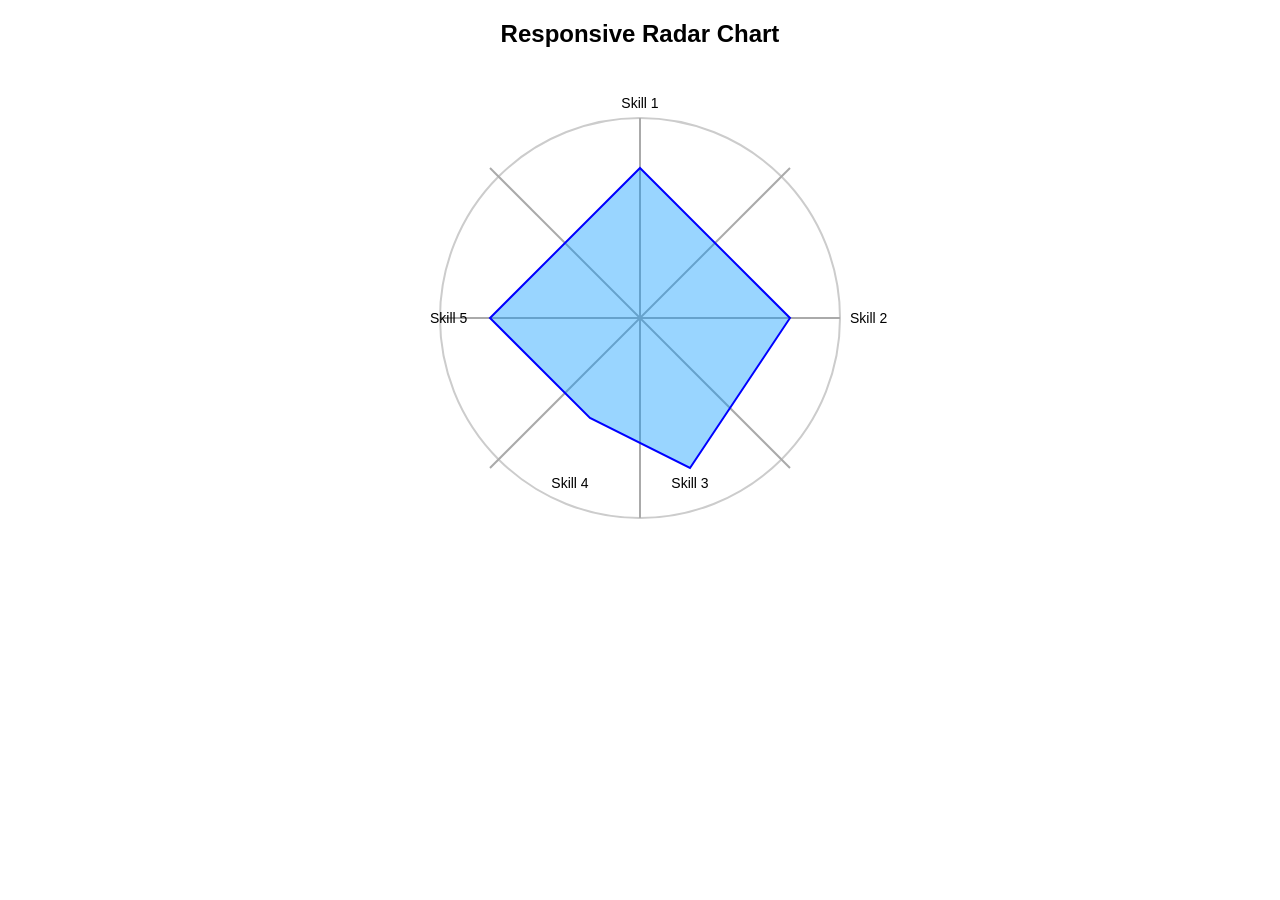
<file: test.html>
<!DOCTYPE html>
<html lang="en">
<head>
    <meta charset="UTF-8">
    <meta name="viewport" content="width=device-width, initial-scale=1.0">
    <title>Responsive Radar Chart</title>
    <style>
        body {
            font-family: Arial, sans-serif;
            text-align: center;
        }

        .chart-container {
            width: 100%;
            max-width: 500px;
            margin: auto;
        }

        svg {
            width: 100%;
            height: auto;
            display: block;
        }
    </style>
</head>
<body>

    <h2>Responsive Radar Chart</h2>

    <div class="chart-container">
        <svg id="radarChart" viewBox="0 0 500 500" preserveAspectRatio="xMidYMid meet">
            <!-- Background Circle -->
            <circle cx="250" cy="250" r="200" stroke="#ccc" stroke-width="2" fill="none" />
            
            <!-- Radar Axes -->
            <line x1="250" y1="50" x2="250" y2="450" stroke="#aaa" stroke-width="2"/>
            <line x1="50" y1="250" x2="450" y2="250" stroke="#aaa" stroke-width="2"/>
            <line x1="100" y1="100" x2="400" y2="400" stroke="#aaa" stroke-width="2"/>
            <line x1="100" y1="400" x2="400" y2="100" stroke="#aaa" stroke-width="2"/>
            
            <!-- Radar Data Polygon -->
            <polygon points="250,100 400,250 300,400 200,350 100,250" 
                     fill="rgba(0, 150, 255, 0.4)" stroke="blue" stroke-width="2"/>

            <!-- Labels -->
            <text x="250" y="40" font-size="14" text-anchor="middle">Skill 1</text>
            <text x="460" y="255" font-size="14">Skill 2</text>
            <text x="300" y="420" font-size="14" text-anchor="middle">Skill 3</text>
            <text x="180" y="420" font-size="14" text-anchor="middle">Skill 4</text>
            <text x="40" y="255" font-size="14">Skill 5</text>
        </svg>
    </div>

</body>
</html>
</file>
